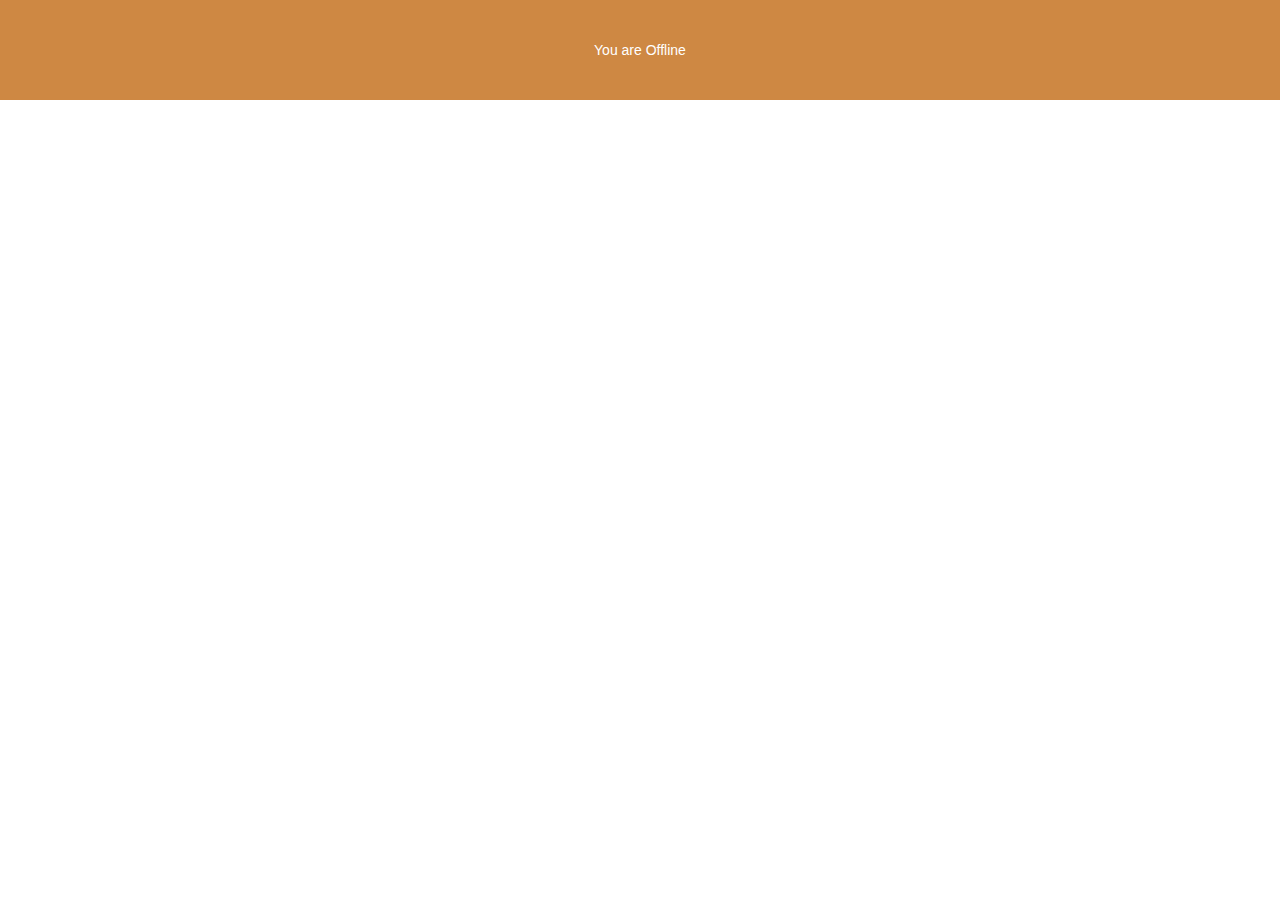
<file: offline.html>
<!DOCTYPE html>
<html lang="en">
  <head>
    <meta charset="UTF-8" />
    <meta name="viewpo  rt" content="width=device-width, initial-scale=1.0" />
    <title>PWA</title>
    <link rel="stylesheet" href="css/styles.css" />
    <link rel="manifest" href="/manifest.json" />
  </head>
  <body>
    <header>
      <div>You are Offline</div>
    </header>
  </body>
</html>
</file>
<file: css/styles.css>
* {
    margin: 0;
    padding: 0;
    box-sizing: border-box;
}

body {
    font-size: 14px;
    font-family: sans-serif;
    
}
header {
    height: 100px;
    background: #ce8843;
    color: white;
    display: flex;
    justify-content: center;
    align-items: center;
    margin-bottom: 3rem;
}
.container {
    max-width: 800px;
    margin: 0 auto;
    padding: 0 1rem;
}

.card {
    padding: 1rem;
    border-radius: 5px;
    border: 1px solid #eee;
    box-shadow: 2px 2px 7px rgb(0 0 0 / 30%);
    margin-bottom: 1rem;
}

.card-title {
    font-size: 1.2rem;
    text-transform: capitalize;
}
</file>
